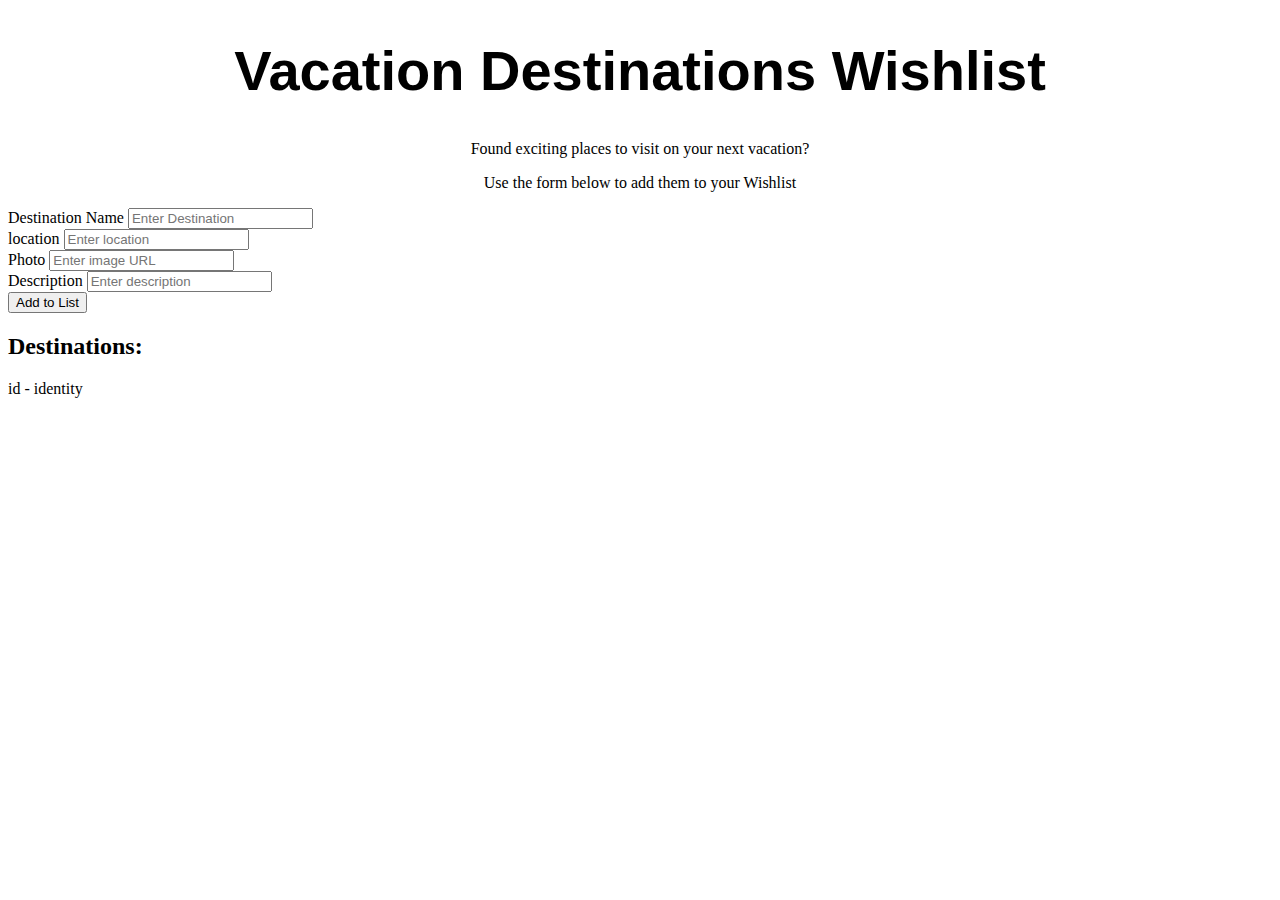
<file: Day1/index.html>
<!DOCTYPE html>
<html>
<head>
    <title>
        Vacation Destination Wishlist
    </title>
    <link rel="stylesheet" href="styles.css">
</head>
<body>
    <h1 class = "mainDisplay"> Vacation Destinations Wishlist</h1>
    <p>Found exciting places to visit on your next vacation?</p>
    <p>Use the form below to add them to your Wishlist</p>
    <div class="container">
        <div class="rows">
            <form id = "mainForm">
                <div class="forms">
                <label for = "destination">Destination Name</label>
                    <input type="text" required input id="destination" placeholder="Enter Destination" >
                </div>
                <div class="forms">
                    <label for = "location">location</label>
                    <input type="text" required input id="location" placeholder="Enter location" >
                </div>               
                <div class="forms">
                    <label for = "photo">Photo</label>
                    <input type="url"  id="Photo" placeholder="Enter image URL" >
                </div>               
                <div class="forms">
                    <label for = "description">Description</label>
                    <input type="text" id="description" placeholder="Enter description" >
                </div>
                <button type="submit">Add to List</button>
            </form>
            <div class="ouputs">
                <h2>Destinations:</h2>
                <div id="out"></div>
            </div>
        </div>
    </div>
    <script src="outputdis.js"></script>
</body>

</html>

id - identity
</file>
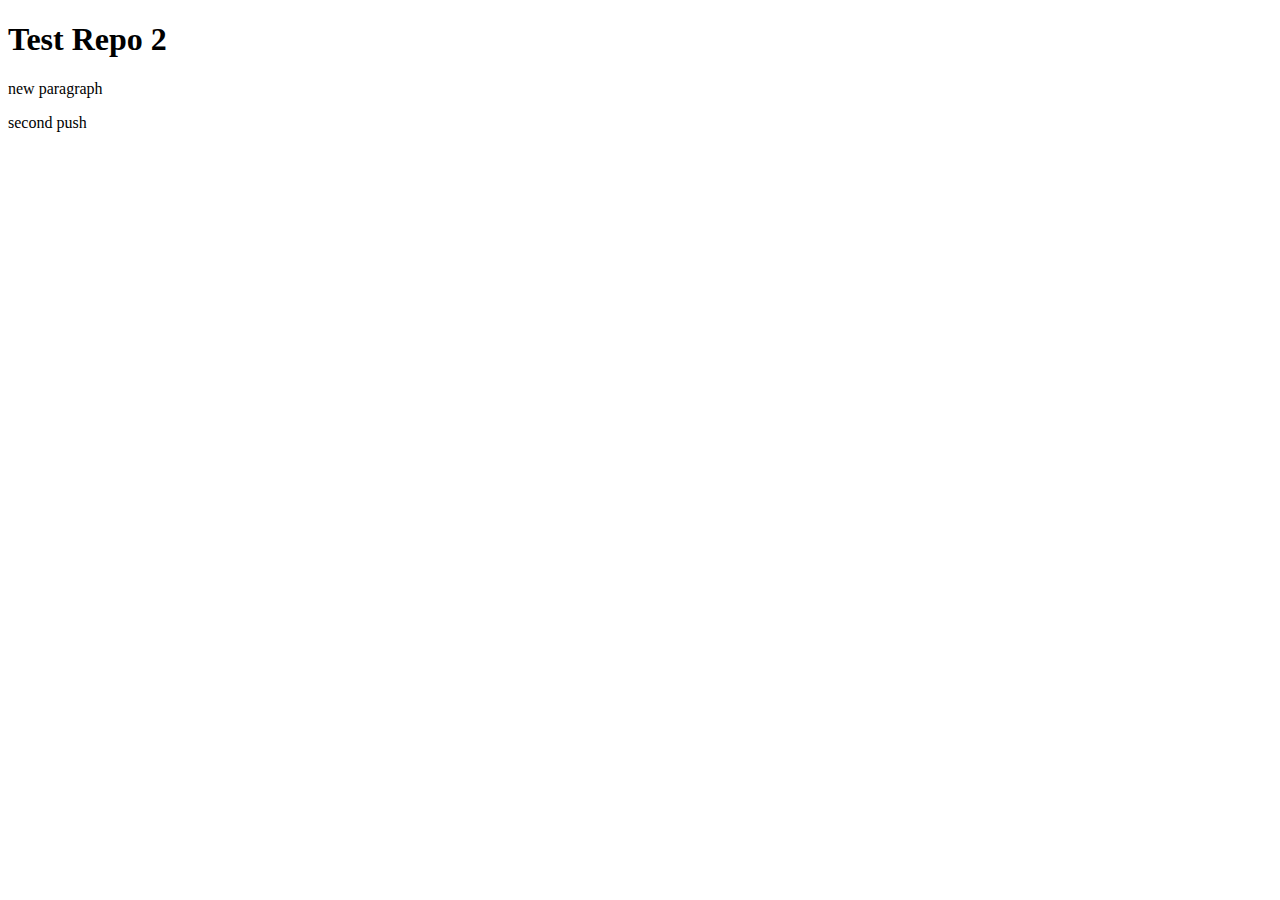
<file: SDE/HTML/testrepo2/index.html>
<!DOCTYPE html>
<html lang="en">
<head>
    <meta charset="UTF-8">
    <meta http-equiv="X-UA-Compatible" content="IE=edge">
    <meta name="viewport" content="width=device-width, initial-scale=1.0">
    <title>Test Repo2</title>
</head>
<body>
    <h1>Test Repo 2</h1>
    <p>new paragraph</p>
    <p>second push</p>
</body>
</html>
</file>
<file: Day1/styles.css>
h1.mainDisplay{
    text-align: center;
    font-size: 7ch;
    font-family: Arial, Helvetica, sans-serif;
}
p{
    text-align: center;
}
</file>
